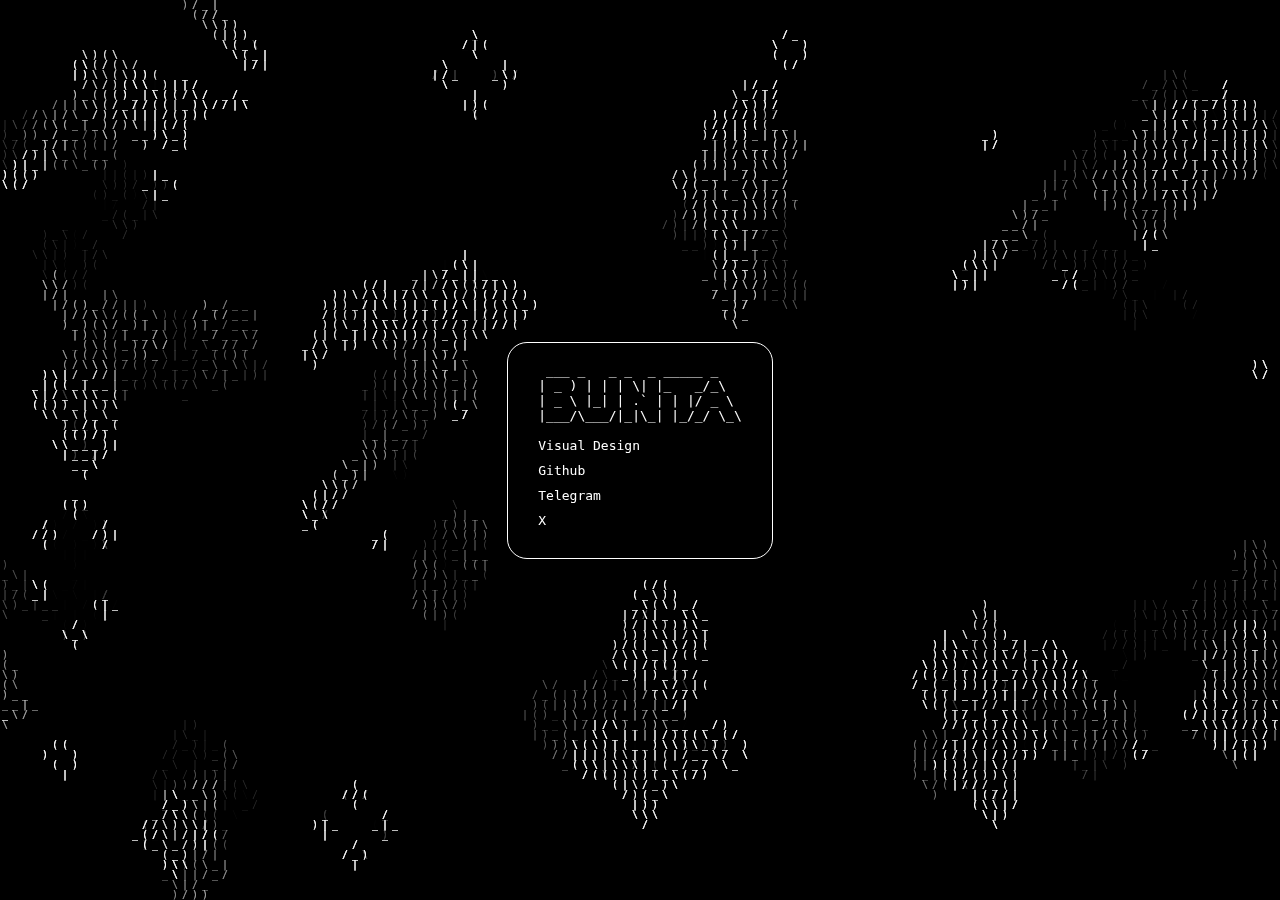
<file: index.html>
<!doctype html>
<html lang="en">
  <head>
    <meta charset="UTF-8" />
    <meta name="viewport" content="width=device-width, initial-scale=1.0" />
    <title>BUNTA</title>
    <link rel="stylesheet" href="/css/main.css" />
  </head>
  <body>
    <canvas id="canvas"></canvas>
    <div id="text-container">
      <pre>
 ___ _   _ _  _ _____ _
| _ ) | | | \| |_   _/_\
| _ \ |_| | .` | | |/ _ \
|___/\___/|_|\_| |_/_/ \_\
      </pre>
      <a href="visual_design.html">Visual Design</a>
      <a href="https://github.com/buntalogy" target="_blank">Github</a>
      <a href="https://t.me/buntalogy" target="_blank">Telegram</a>
      <a href="https://x.com/buntalogy" target="_blank">X</a>
    </div>
    <script src="/js/main.js"></script>
  </body>
</html>
</file>
<file: css/main.css>
html,
body {
    margin: 0;
    padding: 0;
    overflow: hidden;
    width: 100%;
    height: 100%;
    background-color: black;
}

body {
    font-family: monospace;
    color: white;
    display: flex;
    align-items: center;
    justify-content: center;
    position: relative;
}

canvas {
    position: fixed;
    top: 0;
    left: 0;
    width: 100%;
    height: 100%;
    z-index: 1;
}

#text-container {
    padding: 20px 30px;
    text-align: left;
    z-index: 2;
    position: relative;
    border: 1px solid;
    border-radius: 20px;
    background-color: rgba(0, 0, 0, 0.85);
    box-shadow: 0px 0px 30px rgba(0, 0, 0, 0.75);
}

pre {
    margin: 0 0 0px 0;
}

#text-container a {
    display: block;
    text-decoration: none;
    color: white;
    margin-bottom: 10px;
    transition: transform 0.2s ease;
}

#text-container a:hover {
    transform: translateX(2px);
}
</file>
